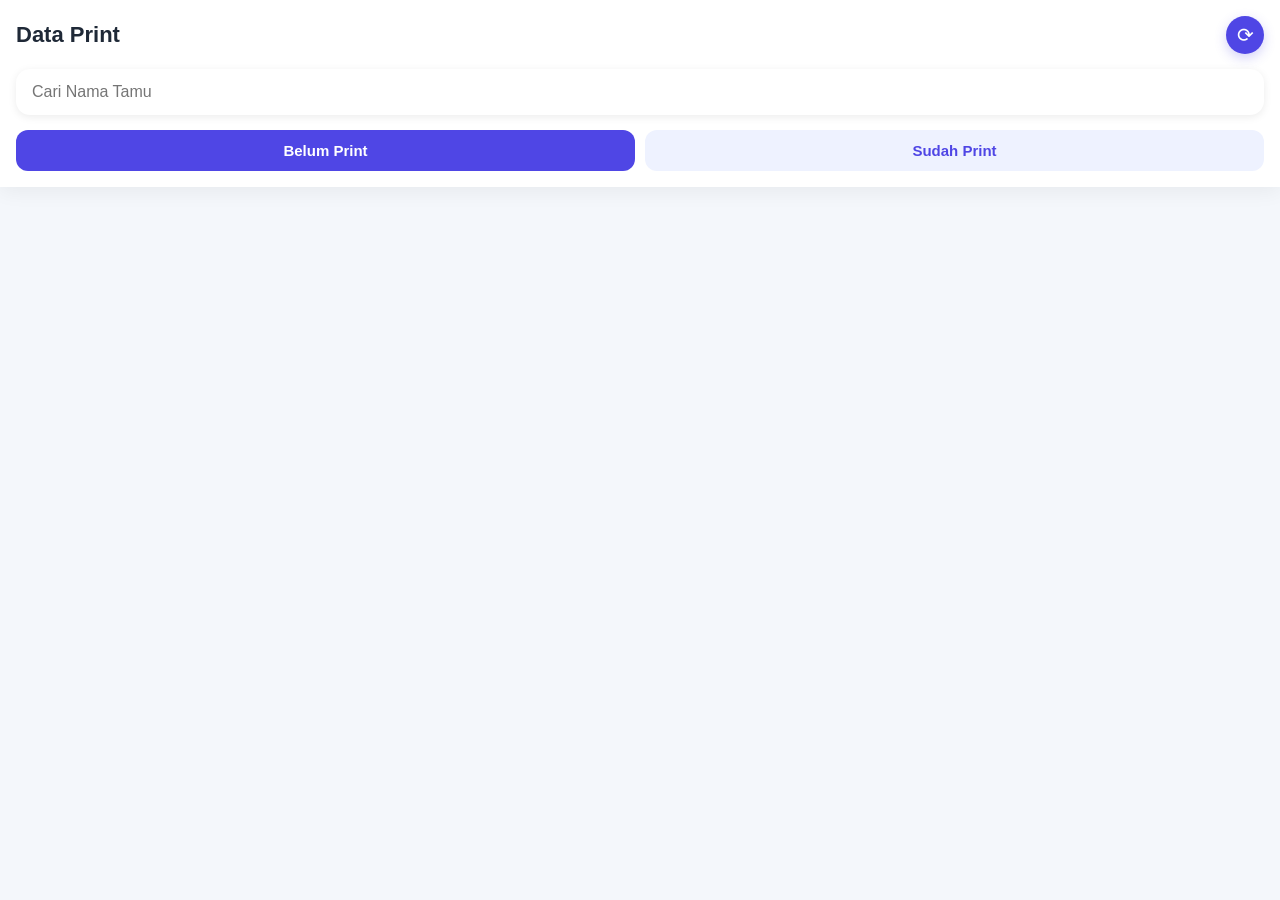
<file: print/index.html>
<!DOCTYPE html>
<html>

<head>

<meta charset="UTF-8">

<meta
    name="viewport"
    content="width=device-width,initial-scale=1">

<title>Print Registrasi</title>

<link
    rel="stylesheet"
    href="print.css">

</head>

<body>

<div class="container">

    <div class="top-area">

        <div class="top-bar">

            <h2>
                Data Print
            </h2>

            <button
                id="refreshBtn"
                class="refresh-btn">

                ⟳

            </button>

        </div>

        <input
            type="text"
            id="searchInput"
            placeholder="Cari Nama Tamu">

        <div class="tabs">

            <button
                id="tabBelum"
                class="active">

                Belum Print

            </button>

            <button
                id="tabSudah">

                Sudah Print

            </button>

        </div>

    </div>

    <div id="loadingBox">

        <div class="loader"></div>

    </div>

    <div id="listData"></div>

</div>

<script src="print.js"></script>

</body>

</html>
</file>
<file: print/print.css>
*{
    margin:0;
    padding:0;
    box-sizing:border-box;
}

body{

    margin:0;

    background:#f4f7fb;

    height:100vh;

    overflow:hidden;

    font-family:
        Arial,
        sans-serif;

}

.container{

    height:100vh;

    display:flex;

    flex-direction:column;

}

.top-area{

    padding:16px;

    background:white;

    box-shadow:
        0 4px 20px
        rgba(0,0,0,.06);

    flex-shrink:0;

    z-index:10;

}

.top-bar{

    display:flex;

    justify-content:space-between;

    align-items:center;

    margin-bottom:15px;

}

h2{

    margin:0;

    font-size:22px;

    color:#1f2937;

}

#searchInput{

    display:block;

    width:100%;

    max-width:100%;

    padding:14px 16px;

    border:none;

    border-radius:14px;

    font-size:16px;

    margin:15px 0;

    background:white;

    box-shadow:
        0 2px 8px
        rgba(0,0,0,.08);

}

.tabs{

    display:flex;

    gap:10px;

}

.tabs button{

    flex:1;

    border:none;

    padding:12px;

    border-radius:12px;

    font-size:15px;

    font-weight:600;

    cursor:pointer;

    background:#eef2ff;

    color:#4f46e5;

}

.tabs button.active{

    background:#4f46e5;

    color:white;

}

.summary-card{

    background:
        linear-gradient(
            135deg,
            #4f46e5,
            #6366f1
        );

    color:white;

    padding:18px;

    border-radius:18px;

    margin-bottom:14px;

    text-align:center;

    box-shadow:
        0 8px 24px
        rgba(79,70,229,.25);

}

.summary-card strong{

    display:block;

    font-size:28px;

    margin:4px 0;

}

#listData{

    flex:1;

    overflow-y:auto;

    padding:15px;

    padding-bottom:80px;

}

.card{

    background:white;

    border-radius:18px;

    padding:16px;

    margin-bottom:14px;

    box-shadow:
        0 4px 16px
        rgba(0,0,0,.08);

    transition:.2s;

}

.card:active{

    transform:scale(.98);

}

.reg-id{

    font-size:16px;

    font-weight:700;

    color:#4f46e5;

    margin-bottom:6px;

}

.total{

    margin-top:6px;

    color:#6b7280;

    font-size:14px;

}

.btn-print,
.btn-print-top{

    width:100%;

    margin-top:12px;

    padding:12px;

    border:none;

    border-radius:12px;

    background:#22c55e;

    color:white;

    font-size:15px;

    font-weight:600;

    cursor:pointer;

}

.refresh-btn{

    width:38px;

    height:38px;

    border:none;

    border-radius:50%;

    background:#4f46e5;

    color:white;

    font-size:20px;

    cursor:pointer;

    box-shadow:
        0 4px 12px
        rgba(79,70,229,.25);

}

#loadingBox{

    display:none;

    justify-content:center;

    align-items:center;

    flex:1;

}

.loader{

    width:42px;

    height:42px;

    border:4px solid #ddd;

    border-top-color:#4f46e5;

    border-radius:50%;

    animation:
        spin 1s linear infinite;

}

.skeleton{

    height:16px;

    margin:8px 0;

    border-radius:8px;

    background:
        linear-gradient(
            90deg,
            #ececec,
            #f7f7f7,
            #ececec
        );

    background-size:200%;

    animation:
        shimmer 1.2s infinite;

}

.member{

    display:flex;

    justify-content:space-between;

    align-items:center;

    gap:10px;

    padding:10px 0;

    border-bottom:
        1px dashed #ddd;

}

.member-name{

    font-weight:600;

    flex:1;

}

.member-asal{

    font-size:13px;

    color:#666;

    white-space:nowrap;

}
</file>
